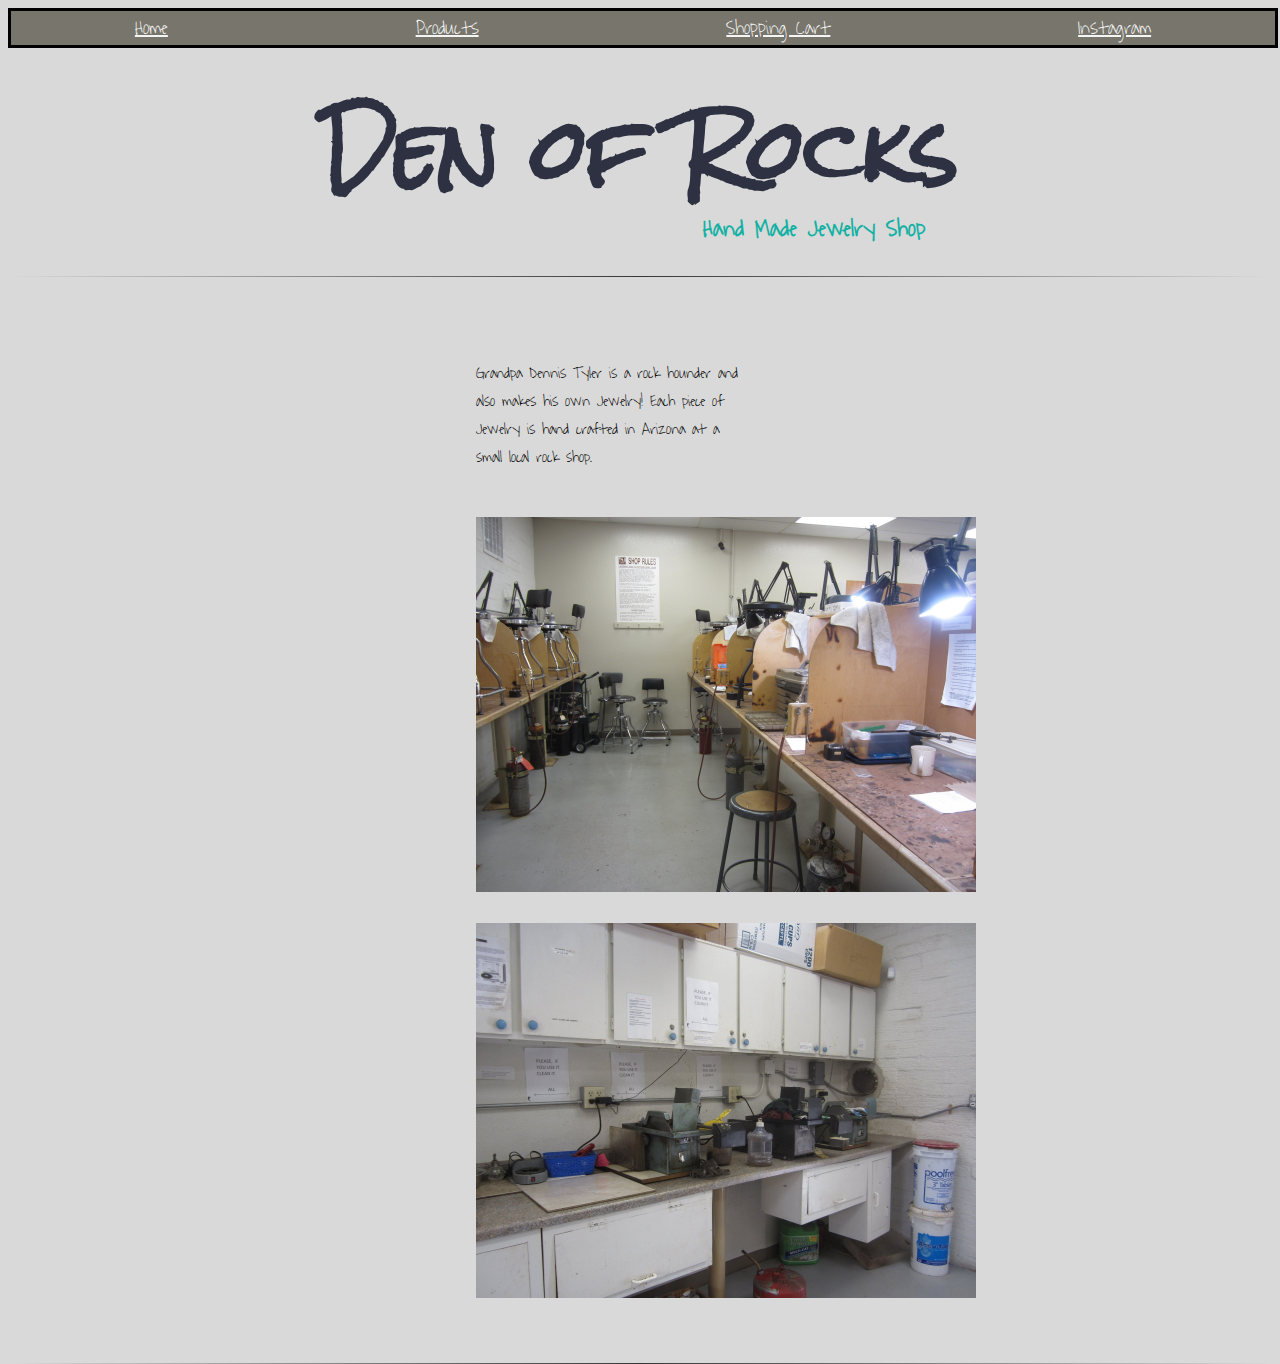
<file: index.html>
<!DOCTYPE html>
<html lang="en">

<head>
    <meta charset="UTF-8">
    <meta name="viewport" content="width=device-width, initial-scale=1.0">
    <meta http-equiv="X-UA-Compatible" content="ie=edge">
    <link rel="stylesheet" href="style.css">
    <link href="https://fonts.googleapis.com/css?family=Krona+One|Sree+Krushnadevaraya&display=swap" rel="stylesheet">
    <link href="https://fonts.googleapis.com/css?family=Rock+Salt&display=swap" rel="stylesheet">
    <link href="https://fonts.googleapis.com/css?family=Waiting+for+the+Sunrise&display=swap" rel="stylesheet">
    <title>Den of Rocks</title>
</head>

<body>
    <nav>
        <a href="../index.html">Home</a>
        <a href="../Products/index.html">Products</a>
        <a href="../Shopping Cart/index.html">Shopping Cart</a>
        <a href="https://www.instagram.com/den.of.rocks/" target="_blank">Instagram</a>
    </nav>
    <header>
        <h1>Den of Rocks</h1>
        <h2 class="hand-made-jewelry-shop">Hand Made Jewelry Shop</h2>
    </header>
    <hr>
    <main>
        <p>Grandpa Dennis Tyler is a rock hounder and also makes his own Jewelry! Each piece of Jewelry is hand crafted in Arizona at a small local rock shop.</p>
        <img src="Assets/shop1.jpg">
        <img src="Assets/shop2.jpg">
    </main>
    <hr>
</body>

</html>
</file>
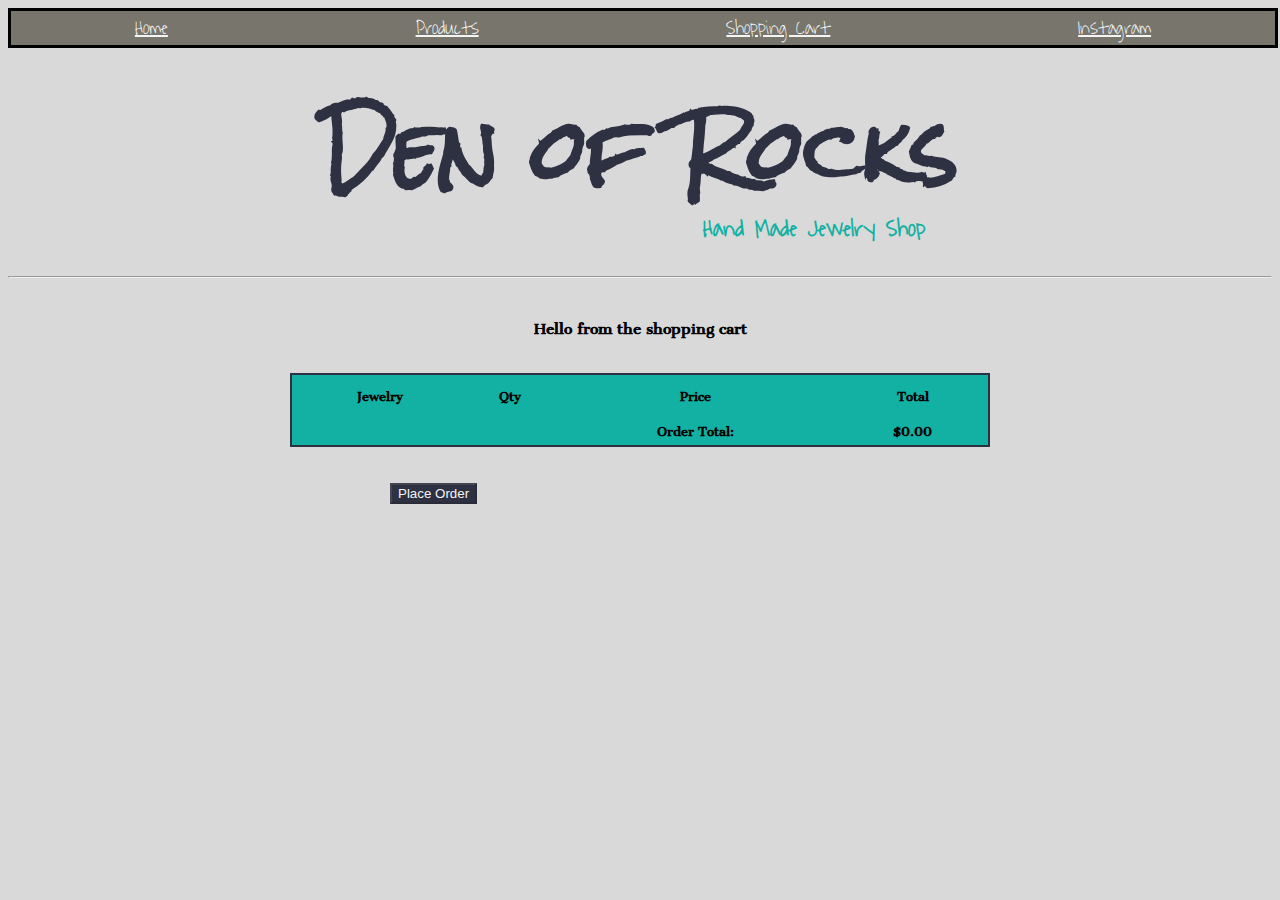
<file: Shopping Cart/index.html>
<!DOCTYPE html>
<html lang="en">

<head>
    <meta charset="UTF-8">
    <meta name="viewport" content="width=device-width, initial-scale=1.0">
    <meta http-equiv="X-UA-Compatible" content="ie=edge">
    <link rel="stylesheet" href="style.css">
    <link href="https://fonts.googleapis.com/css?family=Krona+One|Sree+Krushnadevaraya&display=swap" rel="stylesheet">
    <link href="https://fonts.googleapis.com/css?family=Rock+Salt&display=swap" rel="stylesheet">
    <link href="https://fonts.googleapis.com/css?family=Waiting+for+the+Sunrise&display=swap" rel="stylesheet">
    <title>Den of Rocks</title>
</head>
<body>
    <nav>
        <a href="../index.html">Home</a>
        <a href="../Products/index.html">Products</a>
        <a href="../Shopping Cart/index.html">Shopping Cart</a>
        <a href="https://www.instagram.com/den.of.rocks/" target="_blank">Instagram</a>
    </nav>
        <header>
            <h1>Den of Rocks</h1>
            <h2 class="hand-made-jewelry-shop">Hand Made Jewelry Shop</h2>
        </header>
        <hr>
    <section class="shopping-cart">
    <h3>Hello from the shopping cart</h3>
    <table>
        <thead>
            <tr>
                <th class="align-left">Jewelry</th>
                <th>Qty</th>
                <th>Price</th>
                <th>Total</th>
            </tr>
        </thead>

        <tbody>
            
        </tbody>

        <tfoot>
            <tr>
                <th></th>
                <th></th>
                <th>Order Total:</th>
                <th id="order-total-cell"></th>
            </tr>
        </tfoot>
    </table>
    <p class="order-place-section">
        <button id="place-order-button">Place Order</button>
    </p>
</section>
    <script type="module" src="app.js">
    </script>
</body>
</html>
</file>
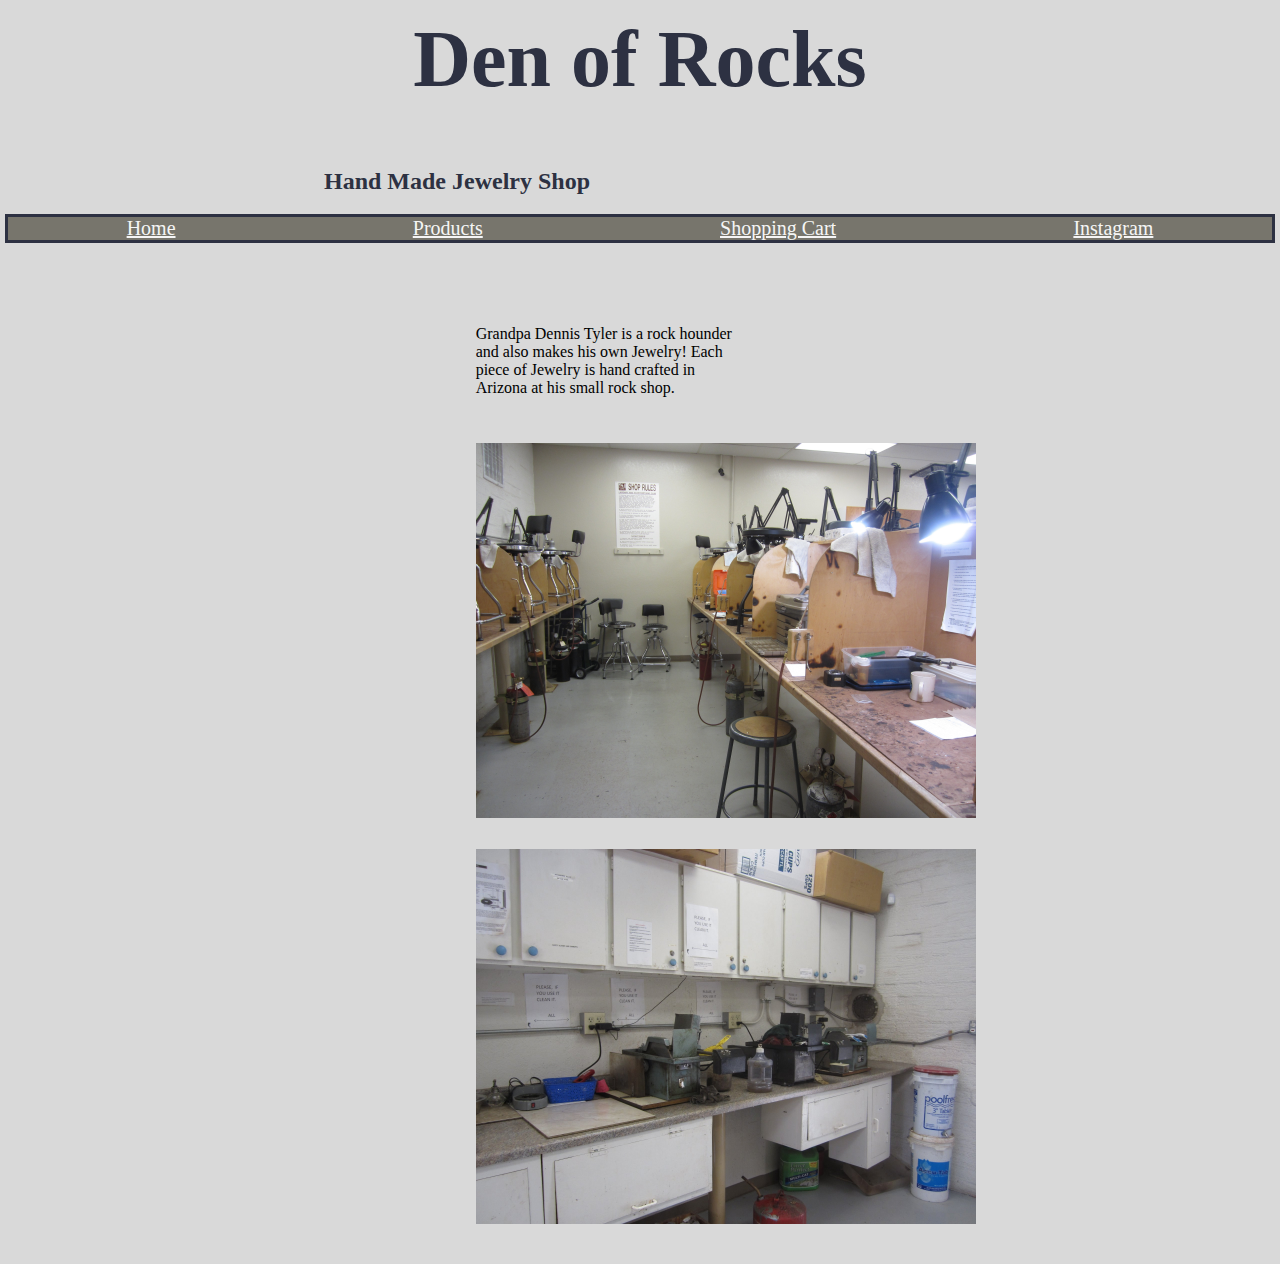
<file: indexOld.html>
<!DOCTYPE html>
<html lang="en">

<head>
    <meta charset="UTF-8">
    <meta name="viewport" content="width=device-width, initial-scale=1.0">
    <meta http-equiv="X-UA-Compatible" content="ie=edge">
    <link rel="stylesheet" href="style.css">
    <link href="https://fonts.googleapis.com/css?family=Krona+One|Sree+Krushnadevaraya&display=swap" rel="stylesheet">
    <title>Den of Rocks</title>
</head>

<body>
    <header>
        <h1>Den of Rocks</h1>
        <h2>Hand Made Jewelry Shop</h2>
        <nav>
            <a href="./index.html">Home</a>
            <a href="./Products/index.html">Products</a>
            <a href="./Shopping Cart/index.html">Shopping Cart</a>
            <a href="https://www.instagram.com/den.of.rocks/" target="_blank">Instagram</a>
        </nav>
    </header>
    <main>
        <p>Grandpa Dennis Tyler is a rock hounder and also makes his own Jewelry! Each piece of Jewelry is hand crafted in Arizona at his small rock shop.</p>
        <img src="Assets/shop1.jpg">
        <img src="Assets/shop2.jpg">
    </main>
    
</body>

</html>
</file>
<file: style.css>
Html {
	Height: 100%;
    Margin: 0;
    background-color: rgba(8, 7, 7, 0.151);
}

header {
    display: flex;
    flex-direction: column;
    justify-content: center;
    align-items: center;
    color: #2D3142;
    width: 100%;
}
hr {
    border: 0;
    height: 1px;
    background-image: linear-gradient(to right, rgba(0, 0, 0, 0), rgba(0, 0, 0, 0.75), rgba(0, 0, 0, 0));
  }
h1 {
    font-family: 'Rock Salt', cursive;
    font-size: 80px;
    height: 80px;
    margin-top: 6px;
}
h2 {
    font-family: 'Waiting for the Sunrise', cursive;
    width: 50%;
    align-items: center;
}
.hand-made-jewelry-shop {
    margin-left: 60%;
    color: rgb(18, 177, 163);
}
main {
    display: flex;
    width: 60%;
    flex-wrap: wrap;
    flex-direction: column;
    justify-content: center;
    padding: 2%;
    margin: 2% 20%;
}
p {
    font-family: 'Waiting for the Sunrise', cursive;
    width: 35%;
    align-items: center;
    padding: 2% 25%; 
}
img {
    width: 500px;
    padding: 2% 25%;
}
nav {
    display: flex;
    border: solid;
    flex-direction: row;
    justify-content: space-around; 
    width: 100%;
    background-color: rgb(119, 117, 108);
    font-family: 'Waiting for the Sunrise', cursive;
}
a {
    color: whitesmoke;
    font-size: 20px;
}
.nav {
    text-decoration: underline;
}
a:hover{
    color:rgb(18, 177, 163);
}
</file>
<file: Shopping Cart/style.css>
Html {
	Height: 100%;
    Margin: 0;
    background-color: rgba(8, 7, 7, 0.151);
}

header {
    display: flex;
    flex-direction: column;
    justify-content: center;
    align-items: center;
    color: #2D3142;
    width: 100%;
}
h1 {
    font-family: 'Rock Salt', cursive;
    font-size: 80px;
    height: 80px;
    margin-top: 6px;
}
h2 {
    font-family: 'Waiting for the Sunrise', cursive;
    width: 50%;
    align-items: center;
}
.hand-made-jewelry-shop {
    margin-left: 60%;
    color: rgb(18, 177, 163);
}
main {
    display: flex;
    align-items: center;
    flex-direction: row;
    justify-content: space-around;
}
p {
    font-family: 'Sree Krushnadevaraya', serif;
    width: 500px;
    align-items: center; 
}
img {
    width: 500px;
}
nav {
    display: flex;
    border: solid;
    flex-direction: row;
    justify-content: space-around; 
    width: 100%;
    background-color: rgb(119, 117, 108);
    font-family: 'Waiting for the Sunrise', cursive;
}
a {
    color: whitesmoke;
    font-size: 20px;
}
.nav {
    text-decoration: underline;
}
a:hover{
    color:rgb(18, 177, 163);
}
.shopping-cart {
    display: flex;
    flex-direction: column;
    align-items: center;
    font-family: 'Sree Krushnadevaraya', serif;
}
table, td {
    width: 700px;
    border: solid 2px #2D3142;
    padding: 10px;
    margin: 10px;
    background-color: rgb(18, 177, 163);
    border-collapse: collapse;
}
td {
    text-align: center; 
}
button {
    color: whitesmoke;
    background-color: #2D3142;
}
button:hover {
    background-color: rgb(18, 177, 163);
}
button:active {
    background-color: #3e8e41;
    box-shadow: 0 2px #666;
    transform: translateY(2px);
}
</file>
